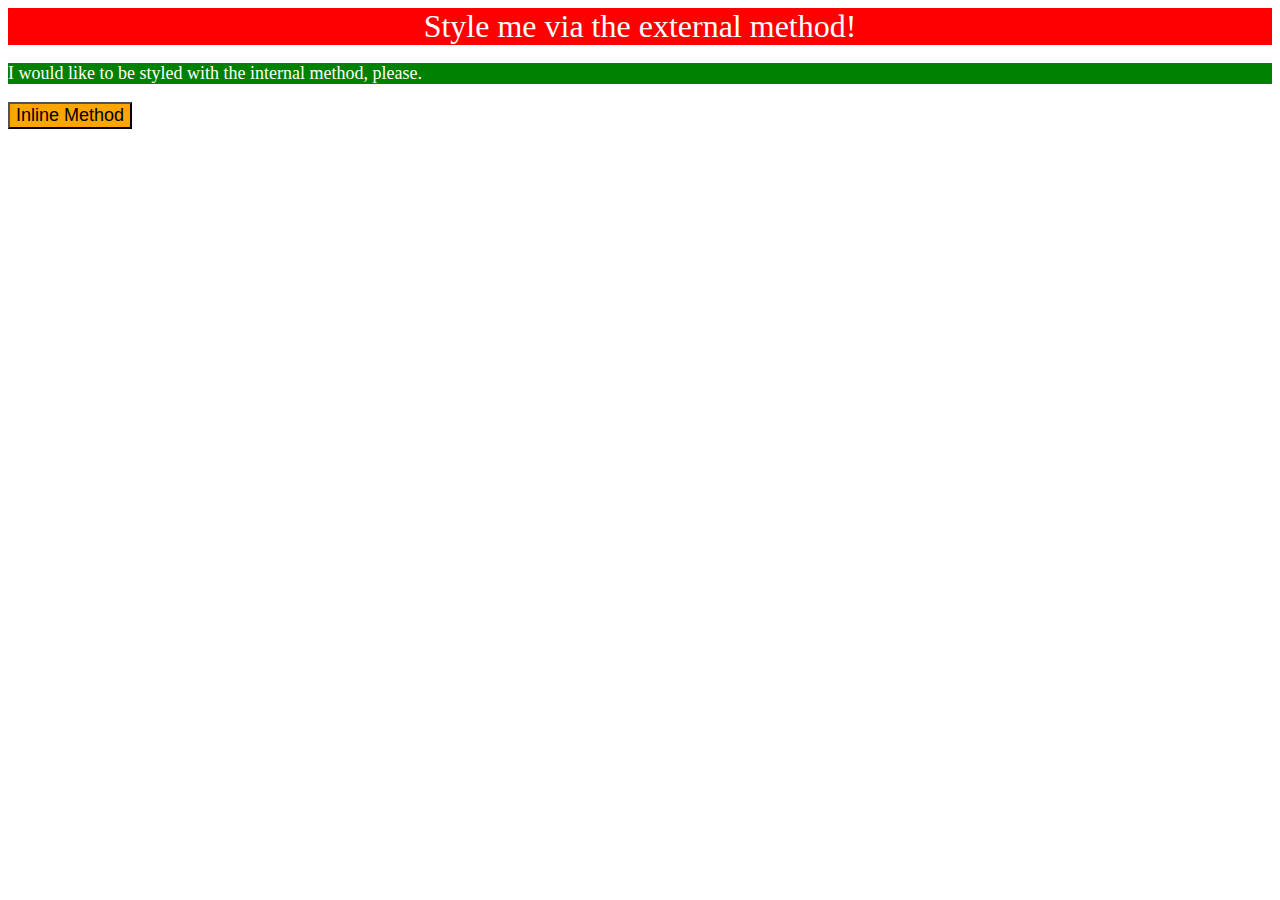
<file: foundations/01-css-methods/index.html>
<!DOCTYPE html>
<html lang="en">
  <head>
    <meta charset="UTF-8">
    <meta http-equiv="X-UA-Compatible" content="IE=edge">
    <meta name="viewport" content="width=device-width, initial-scale=1.0">
    <title>Methods for Adding CSS</title>
    
    <link rel="stylesheet" href="styles.css" />
    
    <style>

      p {
        color: white;
        background-color: green;
        font-size: 18px;
      }

    </style>
  </head>
  <body>
    <div>Style me via the external method!</div>
    <p>I would like to be styled with the internal method, please.</p>
    <button style="background-color: orange; font-size: 18px;">Inline Method</button>
  </body>
</html>
</file>
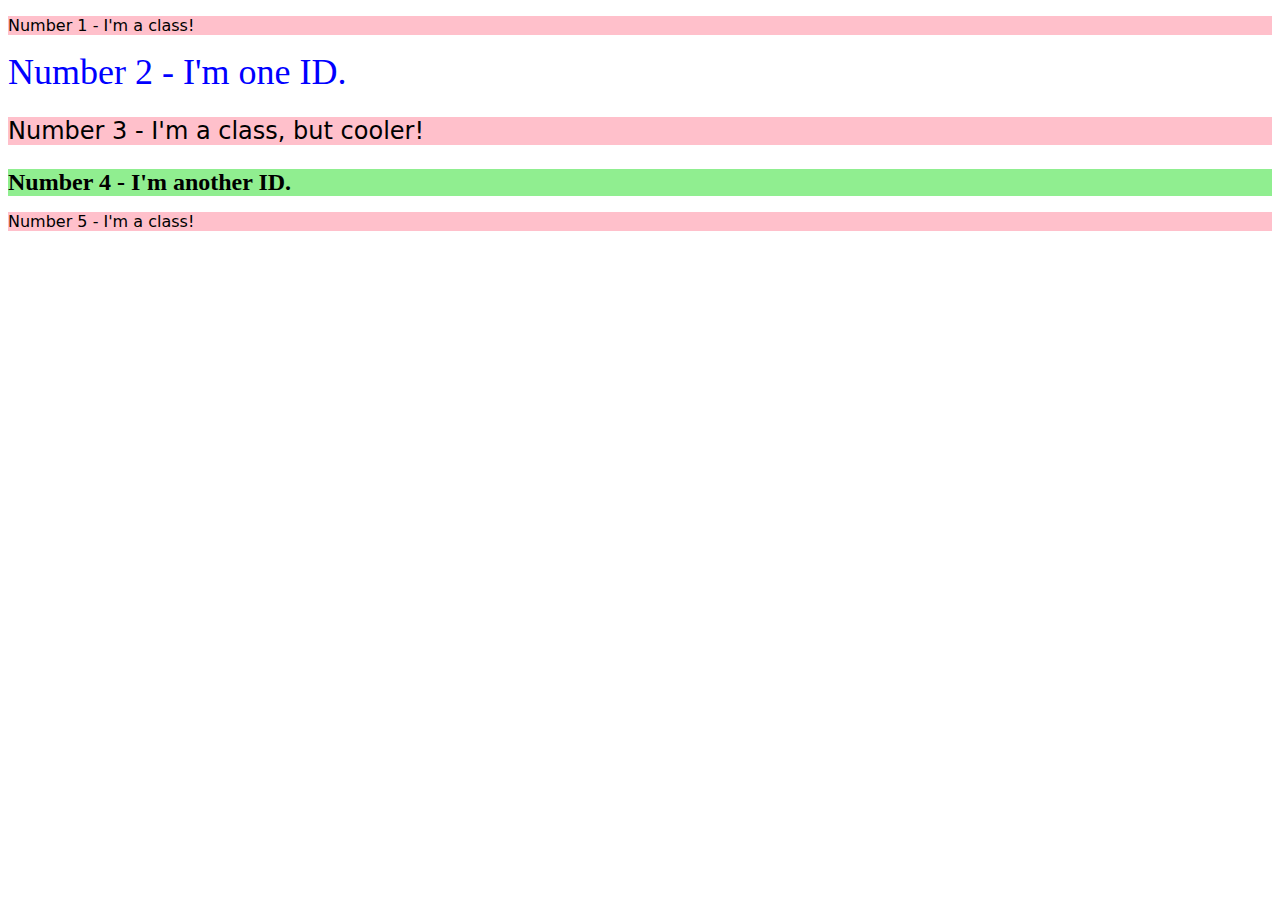
<file: foundations/02-class-id-selectors/index.html>
<!DOCTYPE html>
<html lang="en">
  <head>
    <meta charset="UTF-8">
    <meta http-equiv="X-UA-Compatible" content="IE=edge">
    <meta name="viewport" content="width=device-width, initial-scale=1.0">
    <title>Class and ID Selectors</title>
    <link rel="stylesheet" href="style.css">
  </head>
  <body>
    <p class="odd">Number 1 - I'm a class!</p>
    <div id="two">Number 2 - I'm one ID.</div>
    <p class="odd mid">Number 3 - I'm a class, but cooler!</p>
    <div id="four">Number 4 - I'm another ID.</div>
    <p class="odd">Number 5 - I'm a class!</p>
  </body>
</html>
</file>
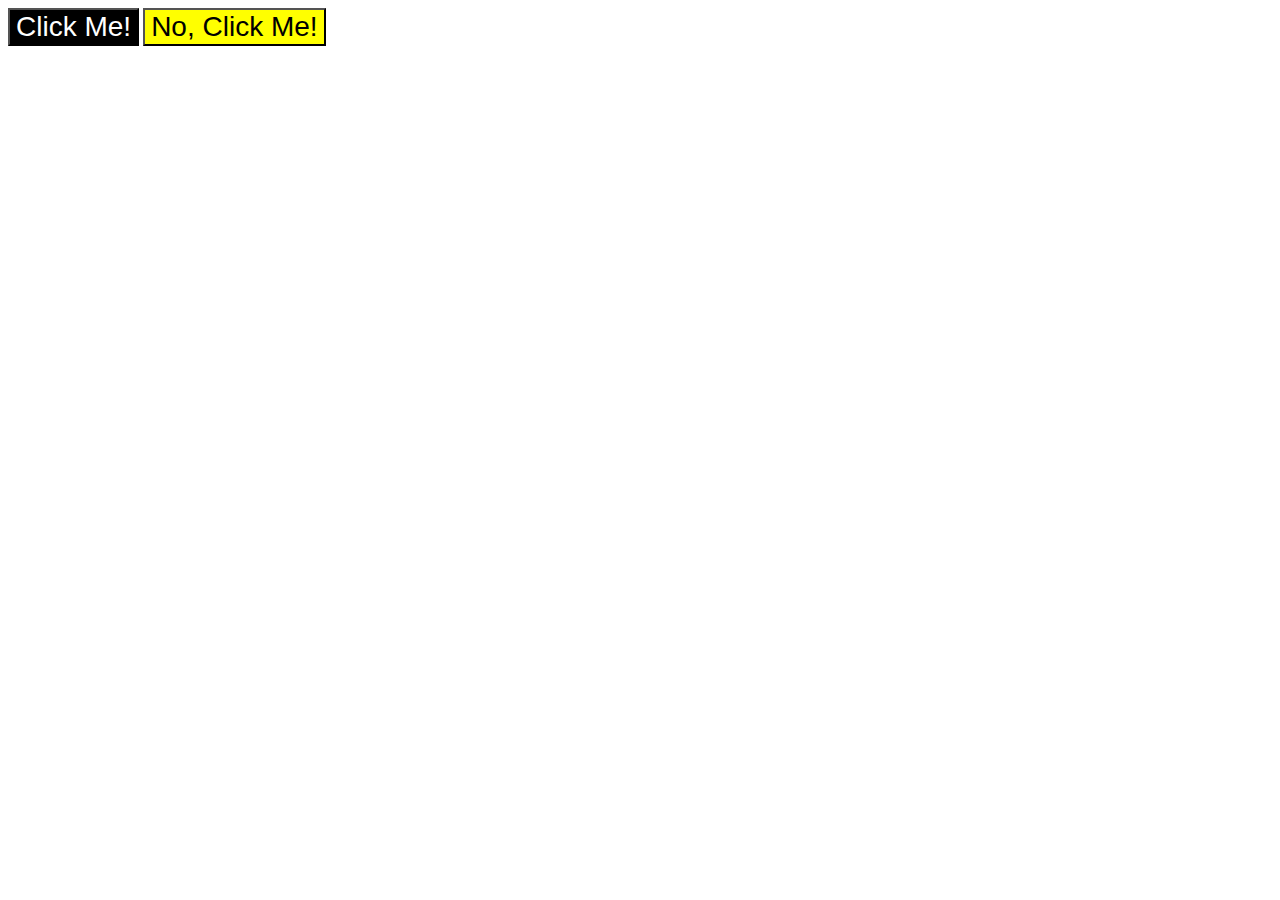
<file: foundations/03-grouping-selectors/index.html>
<!DOCTYPE html>
<html lang="en">
  <head>
    <meta charset="UTF-8">
    <meta http-equiv="X-UA-Compatible" content="IE=edge">
    <meta name="viewport" content="width=device-width, initial-scale=1.0">
    <title>Grouping Selectors</title>
    <link rel="stylesheet" href="style.css">
  </head>
  <body>
    <button class="click">Click Me!</button>
    <button class="noclick">No, Click Me!</button>
  </body>
</html>
</file>
<file: foundations/01-css-methods/styles.css>
div {
    background-color: red;
    color: white;
    font-size: 32px;
    text-align: center;
    font-style: bold;
}
</file>
<file: foundations/02-class-id-selectors/style.css>
.odd {
    background-color: rgb(255, 192, 203);
    font-family: Verdana, "DejaVu sans", sans-serif;
}

.odd.mid {
    font-size: 24px;
}

#two {
    font-size: 36px;
    color: hsl(240, 100%, 50%);
}

#four {
    background-color: #90ee90;
    font-size: 24px;
    font-weight: bold;
}
</file>
<file: foundations/03-grouping-selectors/style.css>
.click,
.noclick {
    font-size: 28px;
    font-family: 'Helvetica', 'Times New Roman', 'sans-serif';
}

.click {
    background-color: hwb(0 0% 100%);
    color: #ffffff;
}

.noclick {
    background-color: hsl(60, 100%, 50%);
}
</file>
